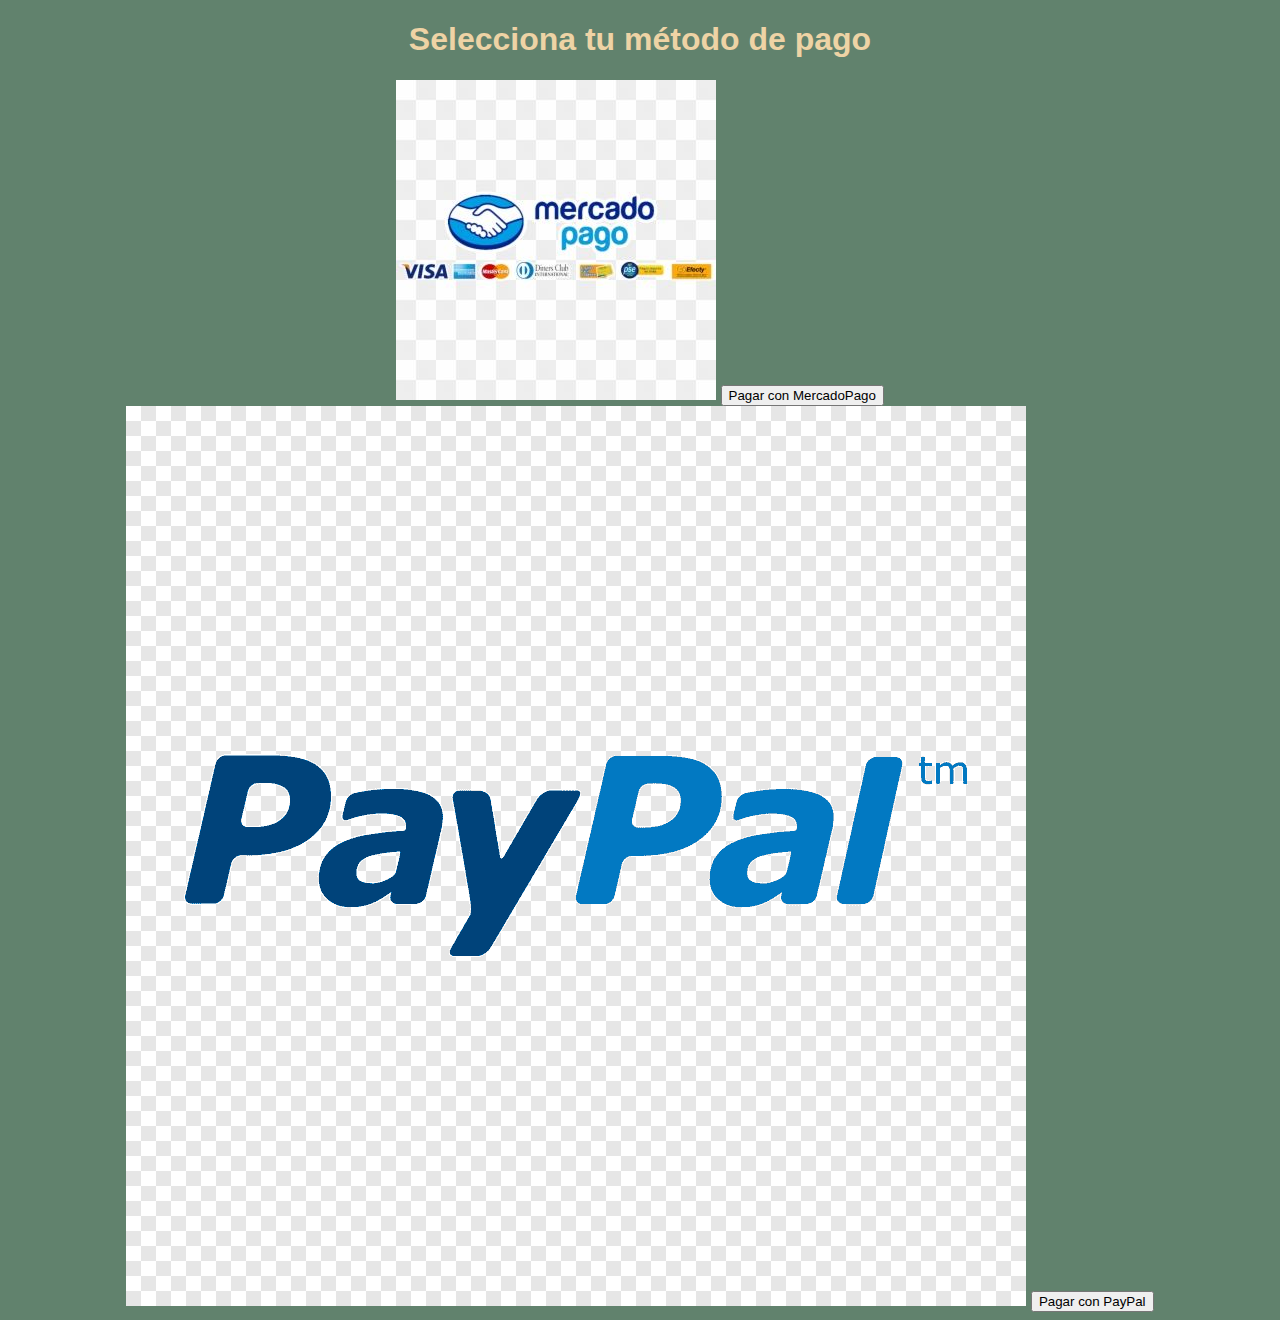
<file: index.html>
<!DOCTYPE html>
<html lang="en">
<head>
    <meta charset="UTF-8">
    <meta name="viewport" content="width=device-width, initial-scale=1.0">
    <title>Pago Seguro Residencial Los Robles</title>
    <link rel="stylesheet" href="styles.css">
</head>
<body>
    <div class="container">
        <h1>Selecciona tu método de pago</h1>
        <div class="payment-methods">
            <div>
                <img src="mercadopago.jpg" alt="MercadoPago">
                <button id="mercadoPagoBtn" class="payment-button">Pagar con MercadoPago</button>
            </div>
            <div>
                <img src="paypal.png" alt="PayPal">
                <button id="paypalBtn" class="payment-button">Pagar con PayPal</button>
        </div>
    </div>

    <script src="script.js"></script>
</body>
</html>
</file>
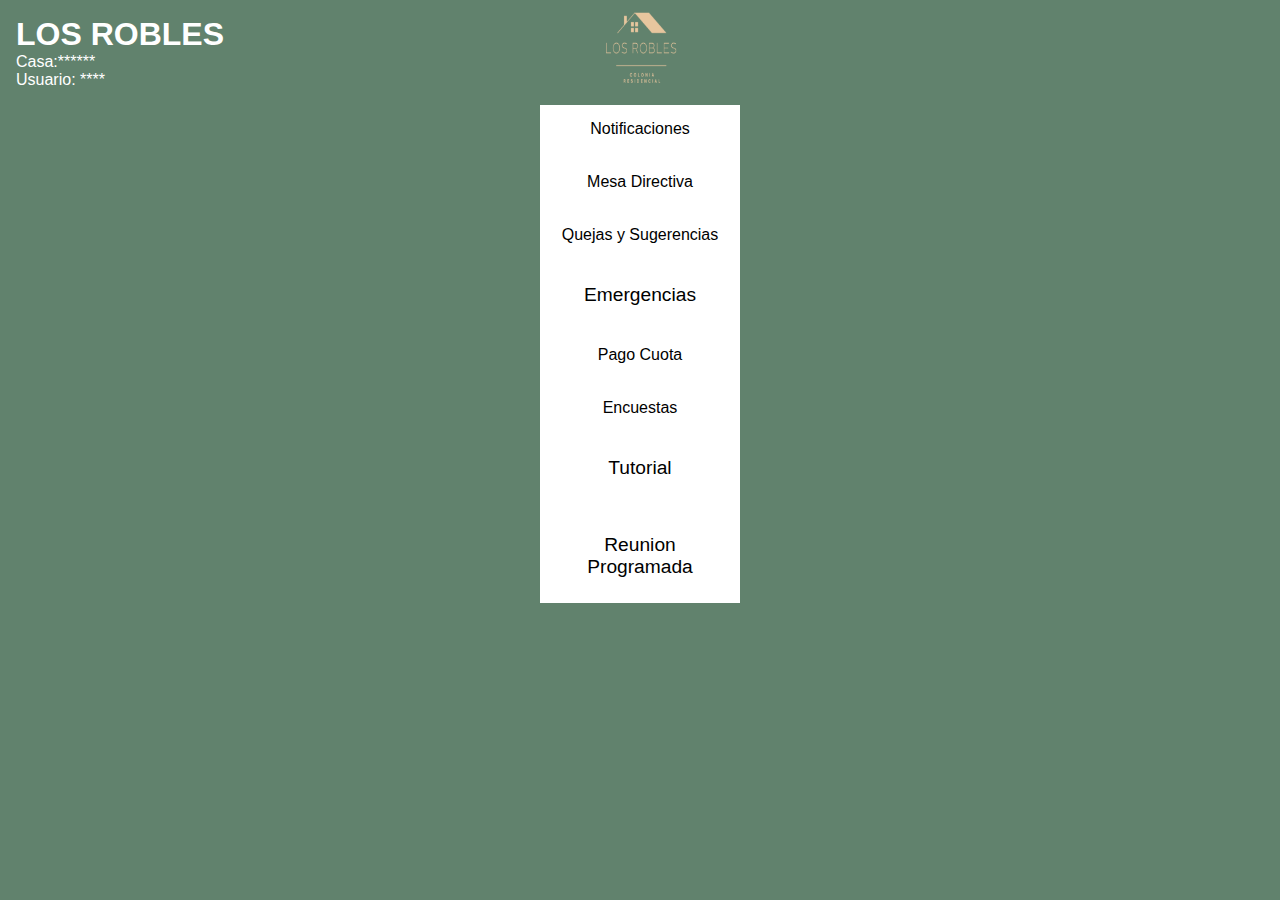
<file: Pantalla Principal Código/index.html>
<!DOCTYPE html>
<html lang="en">
<head>
  <meta charset="UTF-8">
  <meta name="viewport" content="width=device-width, initial-scale=1.0">
  <link rel="stylesheet" href="styles.css">
  <title>Mobile App Main Screen</title>
</head>
<body>
  <header class="header">
    <div class="header-info">
      <h1>LOS ROBLES</h1>
      <p>Casa:****** </p>
      <p>Usuario: **** </p>
    </div>
    <img src="app1.png" alt="Logo Los Robles">
  </header>
  <nav class="nav-buttons">
    <a class="nav-button" href="#notifications">Notificaciones</a>
    <a class="nav-button" href="#mesa-directiva">Mesa Directiva</a>
    <a class="nav-button" href="#quejas-sugerencias">Quejas y Sugerencias</a>
    <a class="nav-button" href="#emergencias">Emergencias</a>
  </nav>
  <nav class="nav-buttons">
    <div class="nav-button-group">
      <a class="nav-button" href="#pago-cuota">Pago Cuota</a>
      <a class="nav-button" href="#encuestas">Encuestas</a>
      <a class="nav-button" href="#tutorial">Tutorial</a>
    </div>
    <a class="nav-button" href="#reunion-programada">Reunion Programada</a>
  </nav>
</body>
</html>
</file>
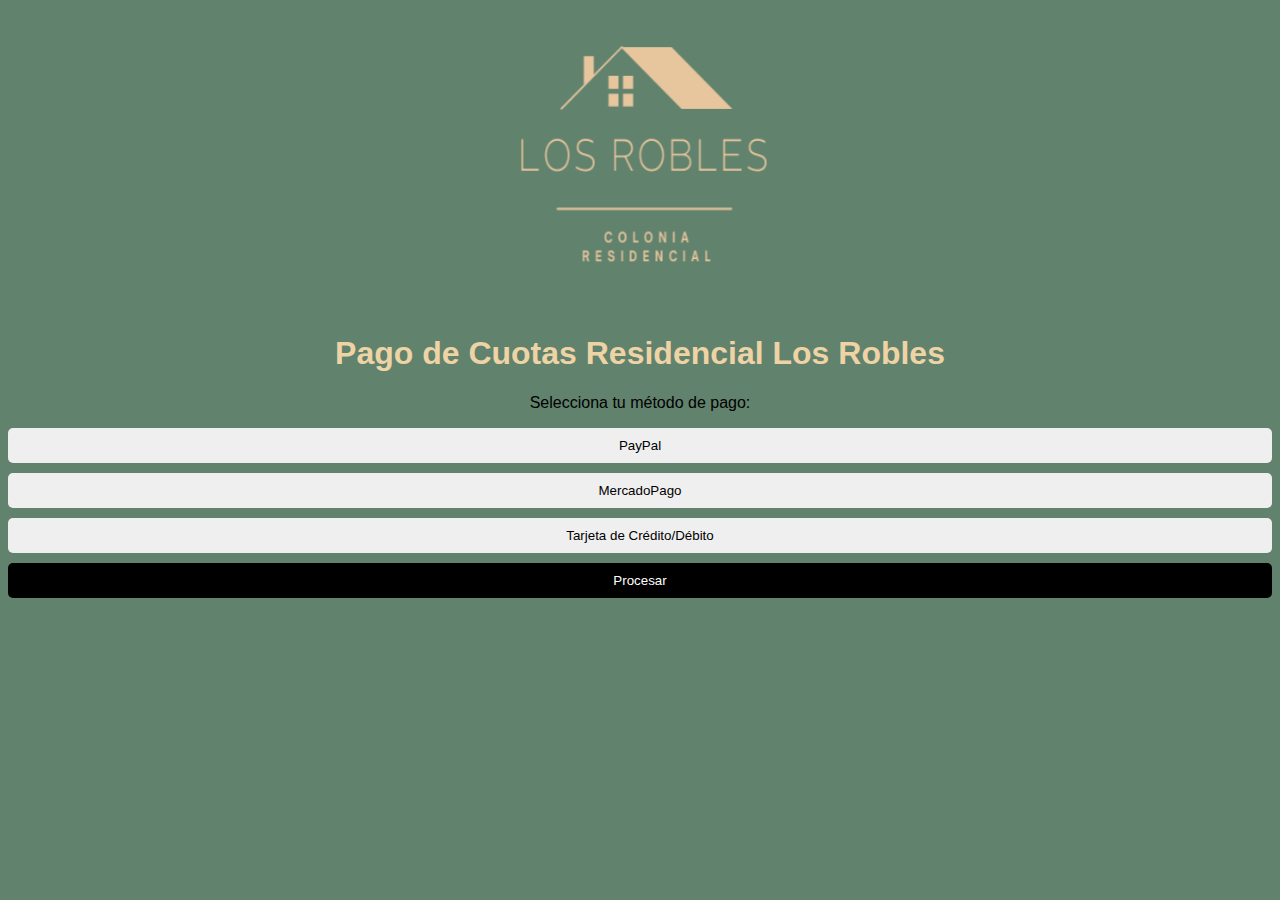
<file: nuevo1.html>
<!DOCTYPE html>
<html lang="en">
<head>
    <meta charset="UTF-8">
    <meta name="viewport" content="width=device-width, initial-scale=1.0">
    <title>Payment Selection</title>
    <link rel="stylesheet" href="styles.css">
</head>
<body>
<div class="logo-container">
        <img src="app1.png" alt="Logo" class="logo">
    </div>
    <h1>Pago de Cuotas Residencial Los Robles</h1>
    <p>Selecciona tu método de pago:</p>
    <div id="paymentMethods">
        <button id="paypal" class="paymentMethod">PayPal</button>
        <button id="mercadopago" class="paymentMethod">MercadoPago</button>
        <button id="creditDebit" class="paymentMethod">Tarjeta de Crédito/Débito</button>
        <button class="process-btn">Procesar</button>
    </div>
    <script src="script.js"></script>
</body>
</html>
</file>
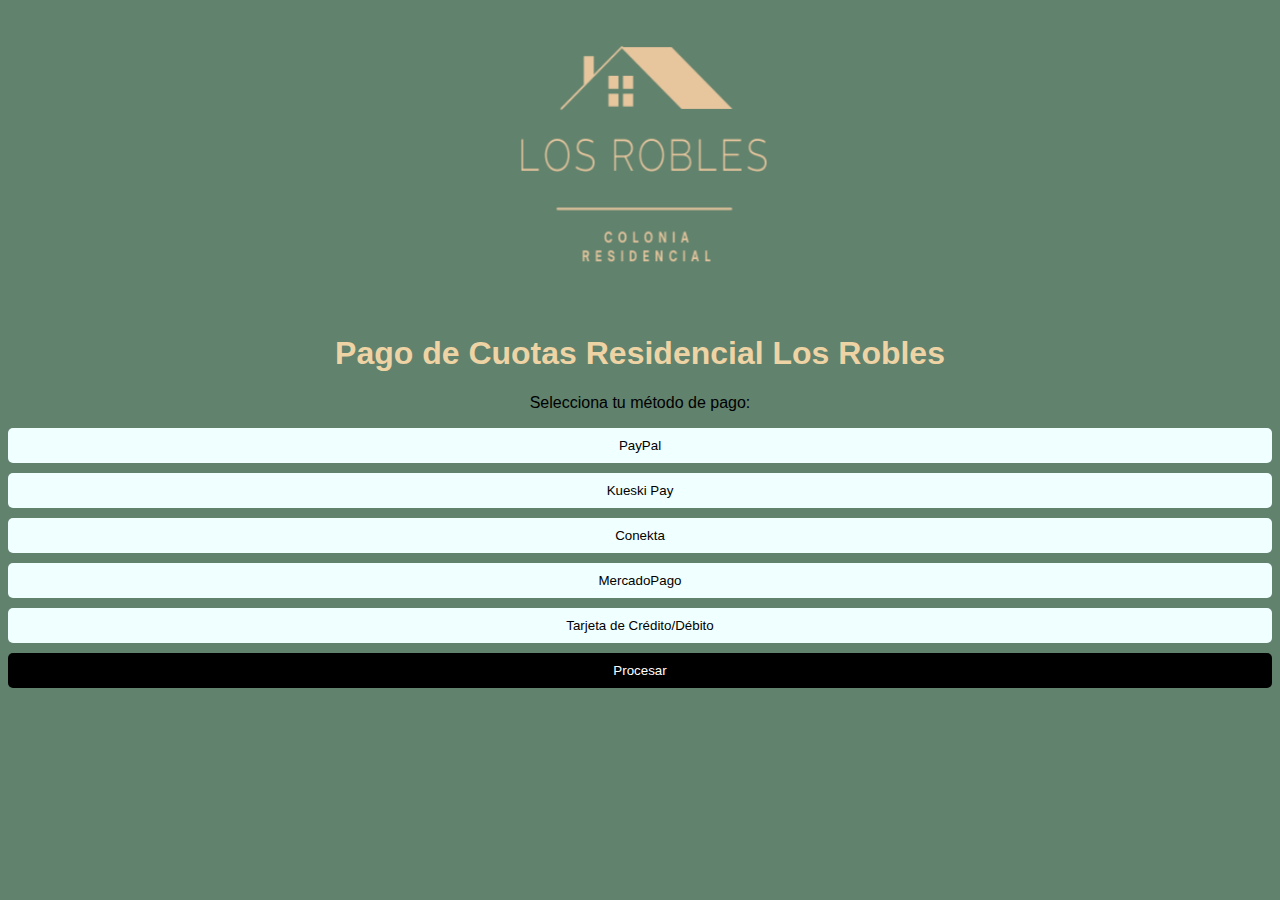
<file: Pago de Cuotas Actualizado/Pago de Cuotas Actualizado APP Los robles/nuevo1.html>
<!DOCTYPE html>
<html lang="en">
<head>
    <meta charset="UTF-8">
    <meta name="viewport" content="width=device-width, initial-scale=1.0">
    <title>Payment Selection</title>
    <link rel="stylesheet" href="styles.css">
</head>
<body>
<div class="logo-container">
        <img src="app1.png" alt="Logo" class="logo">
    </div>
    <h1>Pago de Cuotas Residencial Los Robles</h1>
    <p>Selecciona tu método de pago:</p>
    <div id="paymentMethods">
        <button id="paypal" class="paymentMethod">PayPal</button>
        <button id="kueski" class="paymentMethod">Kueski Pay</button>
        <button id="Conekta" class="paymentMethod">Conekta</button>
        <button id="mercadopago" class="paymentMethod">MercadoPago</button>
        <button id="creditDebit" class="paymentMethod">Tarjeta de Crédito/Débito</button>
		<button class="process-btn">Procesar</button>
    </div>
    <script src="script.js"></script>
</body>
</html>
</file>
<file: styles.css>
body {
	background-color: #61826D;
    font-family: Arial, sans-serif;
	text-align: center;
}

.logo-container {
    margin-bottom: 20px;
}

.logo {
    display: block;
    margin: 0 auto;
    max-width: 100%;
    height: auto;
}

h1 {
    color: #EED3A5;
}

#paymentMethods {
    display: flex;
    flex-direction: column;
    gap: 10px;
}

.paymentMethod {
    padding: 10px;
    border: none;
    border-radius: 5px;
    cursor: pointer;
}

.paymentMethod:hover {
    background-color: #f0f0f0;
}

.process-btn {
  background-color: black;
  color: white;
  padding: 10px 20px;
  border: none;
  border-radius: 5px;
  cursor: pointer;
}
</file>
<file: Pantalla Principal Código/styles.css>
body {
      font-family: Arial, sans-serif;
      margin: 0;
      padding: 0;
	    background-color: #61826D;
    }

    .header {
      background-color: #61826D;
      color: white;
      padding: 16px;
      display: flex;
      justify-content: space-between;
      align-items: center;
    }

    .header h1,
    .header p {
      margin: 0;
    }

    .header img {
      height: 100px; /* Aumenta el tamaño de la imagen */
      width: 100px; /* Aumenta el tamaño de la imagen */
      border-radius: 50%;
      position: absolute; /* Coloca la imagen en una posición absoluta */
      top: 0; /* Coloca la imagen en la parte superior de la página */
      left: 50%; /* Mueve la imagen hacia la izquierda la mitad de su ancho */
      transform: translateX(-50%); /* Centra la imagen en el centro horizontal */
    }
    .nav-buttons {
      display: flex;
      flex-direction: column;
      background-color: white;
      width: 200px;
      margin: 0 auto;
    }
    
    .nav-button-group {
      display: flex;
      flex-direction: column;
    }
    
    .nav-button {
      color: black;
      text-decoration: none;
      padding: 15px;
      text-align: center;
      margin-bottom: 5px;
    }
    
    .nav-button-group.nav-button {
      margin-bottom: 0;
    }
    
    .nav-button-group +.nav-button {
      margin-top: 10px;
    }
    .nav-button:hover {
      background-color: #f0f0f0;
    }

    .nav-button:last-child {
      padding: 20px; /* Aumenta el padding vertical y horizontal */
      font-size: 1.2em; /* Aumenta el tamaño de la fuente */
    }
</file>
<file: Pago de Cuotas Actualizado/Pago de Cuotas Actualizado APP Los robles/styles.css>
body {
	background-color: #61826D;
    font-family: Arial, sans-serif;
	text-align: center;
}

.logo-container {
    margin-bottom: 20px;
}

.logo {
    display: block;
    margin: 0 auto;
    max-width: 100%;
    height: auto;
}

h1 {
    color: #EED3A5;
}

#paymentMethods {
    display: flex;
    flex-direction: column;
    gap: 10px;
}

.paymentMethod {
    padding: 10px;
    border: none;
    border-radius: 5px;
    cursor: pointer;
    background-color: azure;
}

.paymentMethod:hover {
    background-color: #aad4af;

}

.process-btn {
  background-color: black;
  color: white;
  padding: 10px 20px;
  border: none;
  border-radius: 5px;
  cursor: pointer;
}
</file>
